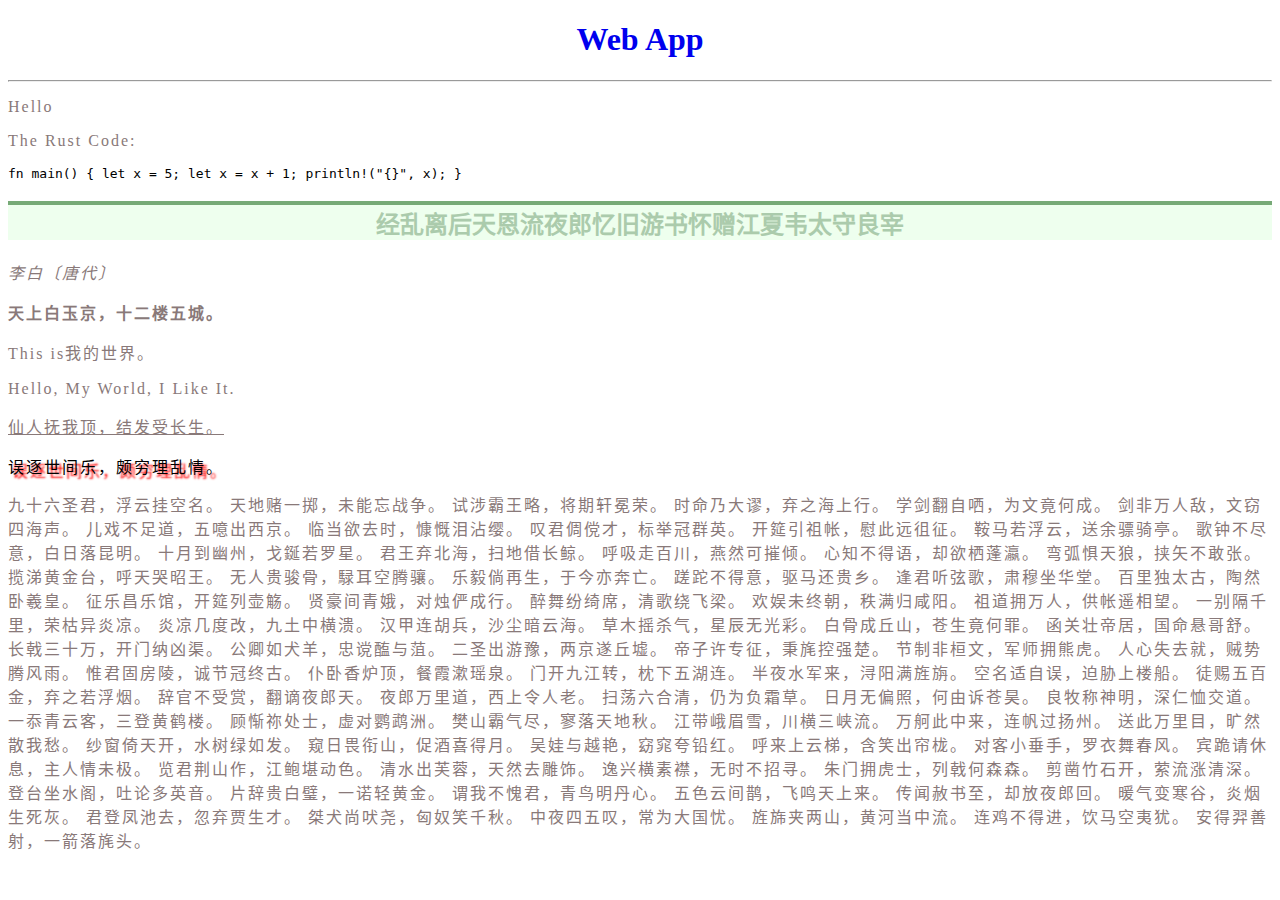
<file: web/pages/play.html>
<!DOCTYPE html>
<html lang="zh-CN">
    <head>
        <meta charset="utf-8">
        <title>Play Web</title>
        <style>
            header h1 {
                text-align: center;
            }

            a.simple-a {
                text-decoration: none;
            }

            h2 {
                border-top: 4px solid #7a7;
                background-color: #efe;
                color: #ABCBAC;
                text-align: center;
            }
            p { color: #897979; letter-spacing: 2px; }
            .code { color: black; font-family: monospace; letter-spacing: 0; }
            #poet { font-style: italic; }
            #p1 { font-weight: bold; }
            #p2 { text-transform: full-width; }
            #p3 { text-transform: capitalize; }
            /*text-decoration具有传播性，设置后子元素不能取消*/
            #p4 { text-decoration: underline; }
            #p5 { color: black; text-shadow: 4px 4px 2px red; }
            #p0 { line-height: 1.5; }
            strong {
                color: #895623;
                text-decoration: dashed;
            }
            #panel {
                float: left;
            }
        </style>
    </head>
    <body>
        <header><h1><a class="simple-a" href="/">Web App</a></h1></header>
        <main>
            <hr>
            <section>
                <p>Hello</p>
            </section>
            <section>
                <p class="p_title">The Rust Code:</p>
                <p class="code">
                    fn main() {
                        let x = 5;
                        let x = x + 1;
                        println!("{}", x);
                    }
                </p>
            </section>
            <section>
                <h2>经乱离后天恩流夜郎忆旧游书怀赠江夏韦太守良宰</h2>
                <p id="poet">李白〔唐代〕</p>
                <p id="p1">天上白玉京，十二楼五城。</p>
                <p id="p2">This is我的世界。</p>
                <p id="p3">hello, my world, i like it.</p>
                <p id="p4">仙人抚我顶，结发受长生。</p>
                <p id="p5">误逐世间乐，颇穷理乱情。</p>
                <p id="p0">
                    九十六圣君，浮云挂空名。
                    天地赌一掷，未能忘战争。
                    试涉霸王略，将期轩冕荣。
                    时命乃大谬，弃之海上行。
                    学剑翻自哂，为文竟何成。
                    剑非万人敌，文窃四海声。
                    儿戏不足道，五噫出西京。
                    临当欲去时，慷慨泪沾缨。
                    叹君倜傥才，标举冠群英。
                    开筵引祖帐，慰此远徂征。
                    鞍马若浮云，送余骠骑亭。
                    歌钟不尽意，白日落昆明。
                    十月到幽州，戈鋋若罗星。
                    君王弃北海，扫地借长鲸。
                    呼吸走百川，燕然可摧倾。
                    心知不得语，却欲栖蓬瀛。
                    弯弧惧天狼，挟矢不敢张。
                    揽涕黄金台，呼天哭昭王。
                    无人贵骏骨，騄耳空腾骧。
                    乐毅倘再生，于今亦奔亡。
                    蹉跎不得意，驱马还贵乡。
                    逢君听弦歌，肃穆坐华堂。
                    百里独太古，陶然卧羲皇。
                    征乐昌乐馆，开筵列壶觞。
                    贤豪间青娥，对烛俨成行。
                    醉舞纷绮席，清歌绕飞梁。
                    欢娱未终朝，秩满归咸阳。
                    祖道拥万人，供帐遥相望。
                    一别隔千里，荣枯异炎凉。
                    炎凉几度改，九土中横溃。
                    汉甲连胡兵，沙尘暗云海。
                    草木摇杀气，星辰无光彩。
                    白骨成丘山，苍生竟何罪。
                    函关壮帝居，国命悬哥舒。
                    长戟三十万，开门纳凶渠。
                    公卿如犬羊，忠谠醢与菹。
                    二圣出游豫，两京遂丘墟。
                    帝子许专征，秉旄控强楚。
                    节制非桓文，军师拥熊虎。
                    人心失去就，贼势腾风雨。
                    惟君固房陵，诚节冠终古。
                    仆卧香炉顶，餐霞漱瑶泉。
                    门开九江转，枕下五湖连。
                    半夜水军来，浔阳满旌旃。
                    空名适自误，迫胁上楼船。
                    徒赐五百金，弃之若浮烟。
                    辞官不受赏，翻谪夜郎天。
                    夜郎万里道，西上令人老。
                    扫荡六合清，仍为负霜草。
                    日月无偏照，何由诉苍昊。
                    良牧称神明，深仁恤交道。
                    一忝青云客，三登黄鹤楼。
                    顾惭祢处士，虚对鹦鹉洲。
                    樊山霸气尽，寥落天地秋。
                    江带峨眉雪，川横三峡流。
                    万舸此中来，连帆过扬州。
                    送此万里目，旷然散我愁。
                    纱窗倚天开，水树绿如发。
                    窥日畏衔山，促酒喜得月。
                    吴娃与越艳，窈窕夸铅红。
                    呼来上云梯，含笑出帘栊。
                    对客小垂手，罗衣舞春风。
                    宾跪请休息，主人情未极。
                    览君荆山作，江鲍堪动色。
                    清水出芙蓉，天然去雕饰。
                    逸兴横素襟，无时不招寻。
                    朱门拥虎士，列戟何森森。
                    剪凿竹石开，萦流涨清深。
                    登台坐水阁，吐论多英音。
                    片辞贵白璧，一诺轻黄金。
                    谓我不愧君，青鸟明丹心。
                    五色云间鹊，飞鸣天上来。
                    传闻赦书至，却放夜郎回。
                    暖气变寒谷，炎烟生死灰。
                    君登凤池去，忽弃贾生才。
                    桀犬尚吠尧，匈奴笑千秋。
                    中夜四五叹，常为大国忧。
                    旌旆夹两山，黄河当中流。
                    连鸡不得进，饮马空夷犹。
                    安得羿善射，一箭落旄头。 
                </p>
            </section>    
        </main>
    </body>
</html>
</file>
